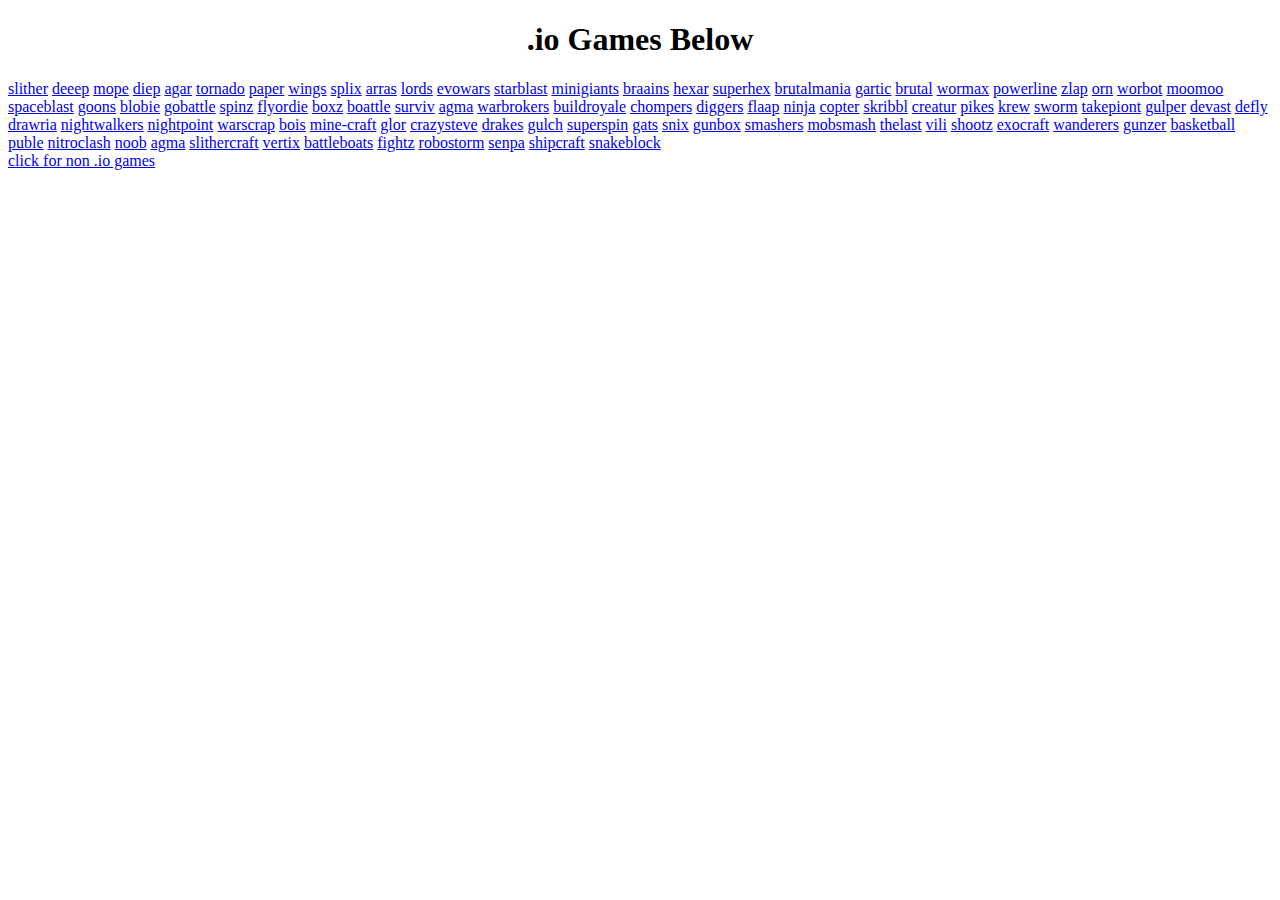
<file: index.html>
<!DOCTYPE html>
<html>
<body>
  <meta charset="utf-8">
  <title>.io Games</title>
  <meta name="author" content="">
  <meta name="description" content="">
  <meta name="viewport" content="width=device-width, initial-scale=1">

  <link href="index.css" rel="stylesheet">
<p> <h1> <center><div class='text'>.io Games Below</div> </center> </h1> </p>
<div class='code'>
<a href="http://www.slither.io">slither</a>
<a href="http://www.deeeep.io">deeep</a>
<a href="http://www.mope.io">mope</a>
<a href="http://www.diep.io">diep</a>
<a href="http://www.agar.io">agar</a>
<a href="http://www.tornado.io">tornado</a>
<a href="http://www.paper.io">paper</a>
<a href="http://www.wings.io">wings</a>
<a href="http://www.splix.io">splix</a>
<a href="http://www.arras.io">arras</a>
<a href="http://www.lordz.io">lords</a>
<a href="http://www.evowars.io">evowars</a>
<a href="http://www.starblast.io">starblast</a>
<a href="http://www.minigiants.io">minigiants</a>
<a href="http://www.braains.io">braains</a>
<a href="http://www.hexar.io">hexar</a>
<a href="http://www.superhex.io">superhex</a>
<a href="http://www.brutalmania.io">brutalmania</a>
<a href="http://www.gartic.io">gartic</a>
<a href="http://www.brutal.io">brutal</a>
<a href="http://www.wormax.io">wormax</a>
<a href="http://www.powerline.io">powerline</a>
<a href="http://www.zlap.io">zlap</a>
<a href="http://www.orn.io">orn</a>
<a href="http://www.warbot.io">worbot</a>
<a href="http://www.moomoo.io">moomoo</a>
<a href="http://www.spaceblast.io">spaceblast</a>
<a href="http://www.goons.io">goons</a>
<a href="http://www.blobie.io">blobie</a>
<a href="http://www.gobattle.io">gobattle</a>
<a href="http://www.spinz.io">spinz</a>
<a href="http://www.flyordie.io">flyordie</a>
<a href="http://www.boxz.io">boxz</a>
<a href="http://www.boattle.io">boattle</a>
<a href="http://www.surviv.io">surviv</a>
<a href="http://www.agma.io">agma</a>
<a href="http://www.warbrokers.io">warbrokers</a>
<a href="http://www.buildroyale.io">buildroyale</a>
<a href="http://www.chompers.io">chompers</a>
<a href="http://www.diggerz.io">diggers</a>
<a href="http://www.flaap.io">flaap</a>
<a href="http://www.ninja.io">ninja</a>
<a href="http://www.copter.io">copter</a>
<a href="http://www.skribbl.io">skribbl</a>
<a href="http://www.creatur.io">creatur</a>
<a href="http://www.pikes.io">pikes</a>
<a href="http://www.krew.io">krew</a>
<a href="http://www.sworm.io">sworm</a>
<a href="http://www.takepoint.io">takepiont</a>
<a href="http://www.gulper.io">gulper</a>
<a href="http://www.devast.io">devast</a>
<a href="http://www.defly.io">defly</a>
<a href="http://www.drawria.io">drawria</a>
<a href="http://www.nightwalkers.io">nightwalkers</a>
<a href="http://www.nightpoint.io">nightpoint</a>
<a href="http://www.warscrap.io">warscrap</a>
<a href="http://www.bois.io">bois</a>
<a href="http://www.mine-craft.io">mine-craft</a>
<a href="http://www.glor.io">glor</a>
<a href="http://www.crazysteve.io">crazysteve</a>
<a href="http://www.drakes.io">drakes</a>
<a href="http://www.gulch.io">gulch</a>
<a href="http://www.superspin.io">superspin</a>
<a href="http://www.gats.io">gats</a>
<a href="http://www.snix.io">snix</a>
<a href="http://www.gunbox.io">gunbox</a>
<a href="http://www.smashers.io">smashers</a>
<a href="http://www.mobsmash.io">mobsmash</a>
<a href="http://www.thelast.io">thelast</a>
<a href="http://www.vili.io">vili</a>
<a href="http://www.shootz.io">shootz</a>
<a href="http://www.exocraft.io">exocraft</a>
<a href="http://www.wanderers.io">wanderers</a>
<a href="http://www.gunzer.io">gunzer</a>
<a href="http://www.basketball.io">basketball</a>
<a href="http://www.puble.io">puble</a>
<a href="http://www.nitroclash.io">nitroclash</a>
<a href="http://www.noob.io">noob</a>
<a href="http://www.tanksmith.io">agma</a>
<a href="http://www.slithercraft.io">slithercraft</a>
<a href="http://www.vertix.io">vertix</a>
<a href="http://www.battleboats.io">battleboats</a>
<a href="http://www.fightz.io">fightz</a>
<a href="http://www.robostorm.io">robostorm</a>
<a href="http://www.senpa.io">senpa</a>
<a href="http://www.shipcraft.io">shipcraft</a>
<a href="http://www.snakeblock.io">snakeblock</a>
</div>
<a href="./secondpage.html">click for non .io games</a>
</body>

<html>
</file>
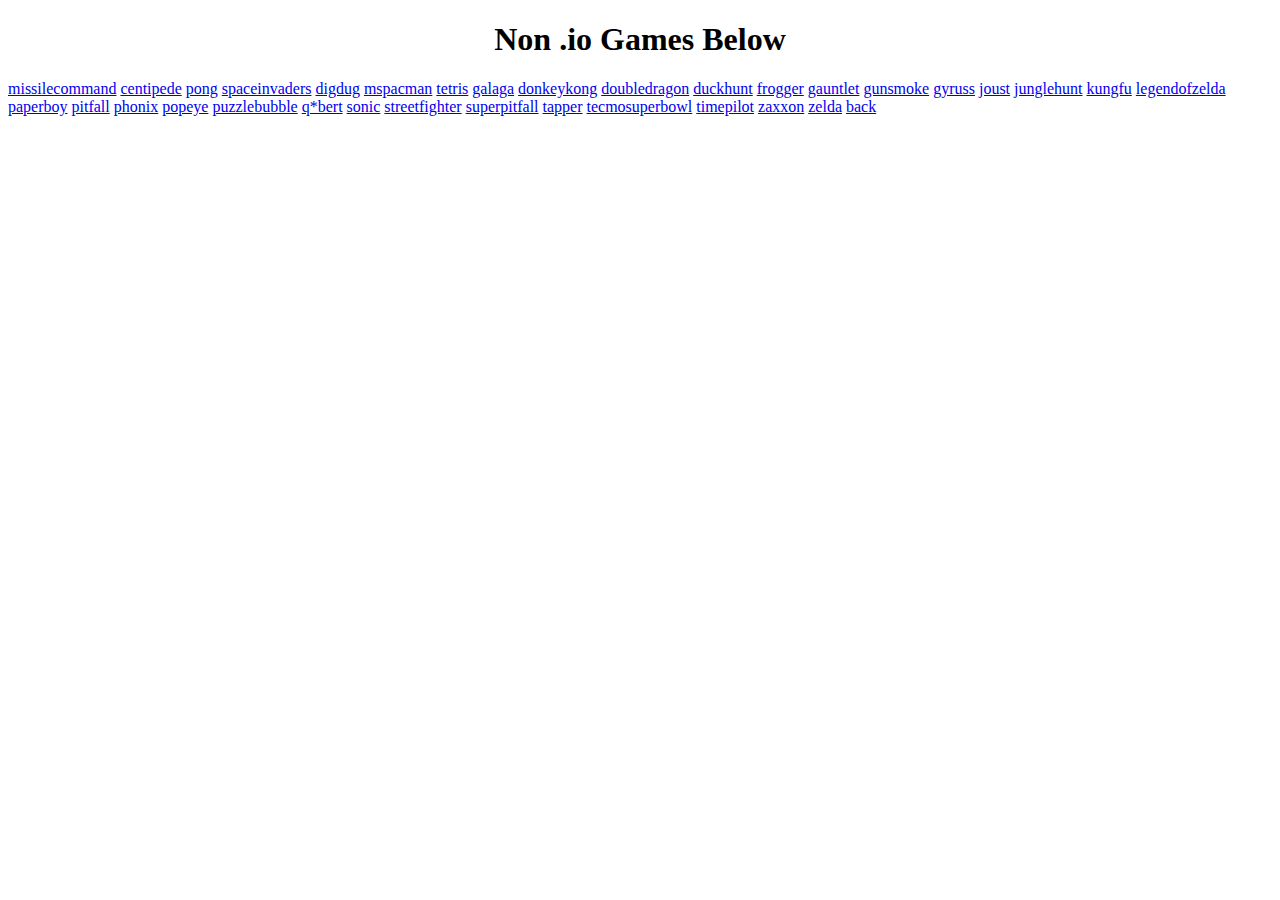
<file: secondpage.html>
<!DOCTYPE html>
<html>
<body>
  <meta charset="utf-8">
  <title>.io Games</title>
  <meta name="author" content="">
  <meta name="description" content="">
  <meta name="viewport" content="width=device-width, initial-scale=1">

  <link href="index.css" rel="stylesheet">
<h1> <center> Non .io Games Below</h1> </center>

<a href='http://www.people.vcu.edu/~rpatton/currentlab/missilecommand.html'>missilecommand</a>
<a href='https://my.ign.com/atari/centipede'>centipede</a>
<a href='https://www.ponggame.org'>pong</a>
<a href='http://www.freeinvaders.org'>spaceinvaders</a>
<a href='https://www.retrogames.cz/play_012-NES.php?language=EN'>digdug</a>
<a href='https://www.webpacman.com/mspacman.php'>mspacman</a>
<a href='https://tetris.com'>tetris</a>
<a href='http://www.free80sarcade.com/galaga.php'>galaga</a>
<a href='http://www.free80sarcade.com/donkeykong.php'>donkeykong</a>
<a href='http://www.free80sarcade.com/doubledragon.php'>doubledragon</a>
<a href='http://www.free80sarcade.com/duck-hunt.php'>duckhunt</a>
<a href='http://www.free80sarcade.com/frogger.php'>frogger</a>
<a href='http://www.free80sarcade.com/gauntlet.php'>gauntlet</a>
<a href='http://www.free80sarcade.com/gunsmoke.php'>gunsmoke</a>
<a href='http://www.free80sarcade.com/gyruss.php'>gyruss</a>
<a href='http://www.free80sarcade.com/joust.php'>joust</a>
<a href='http://www.free80sarcade.com/junglehunt.php'>junglehunt</a>
<a href='http://www.free80sarcade.com/kungfu.php'>kungfu</a>
<a href='http://www.free80sarcade.com/legendofzelda.php'>legendofzelda</a>
<a href='http://www.free80sarcade.com/paperboy.php'>paperboy</a>
<a href='http://www.free80sarcade.com/pitfall.php'>pitfall</a>
<a href='http://www.free80sarcade.com/phoenix.php'>phonix</a>
<a href='http://www.free80sarcade.com/popeye.php'>popeye</a>
<a href='http://www.free80sarcade.com/puzzlebubble.php'>puzzlebubble</a>
<a href='http://www.free80sarcade.com/q*bert.php'>q*bert</a>
<a href='http://www.free80sarcade.com/sonic.php'>sonic</a>
<a href='http://www.free80sarcade.com/streetfighter.php'>streetfighter</a>
<a href='http://www.free80sarcade.com/superpitfall.php'>superpitfall</a>
<a href='http://www.free80sarcade.com/tapper.php'>tapper</a>
<a href='http://www.free80sarcade.com/tecmosuperbowl.php'>tecmosuperbowl</a>
<a href='http://www.free80sarcade.com/timepilot.php'>timepilot</a>
<a href='http://www.free80sarcade.com/zaxxon.php'>zaxxon</a>
<a href='http://www.free80sarcade.com/zelda.php'>zelda</a>

<a href="./index.html">back</a>
</body>

<html>
</file>
<file: index.css>
.text {
color:



}
</file>
